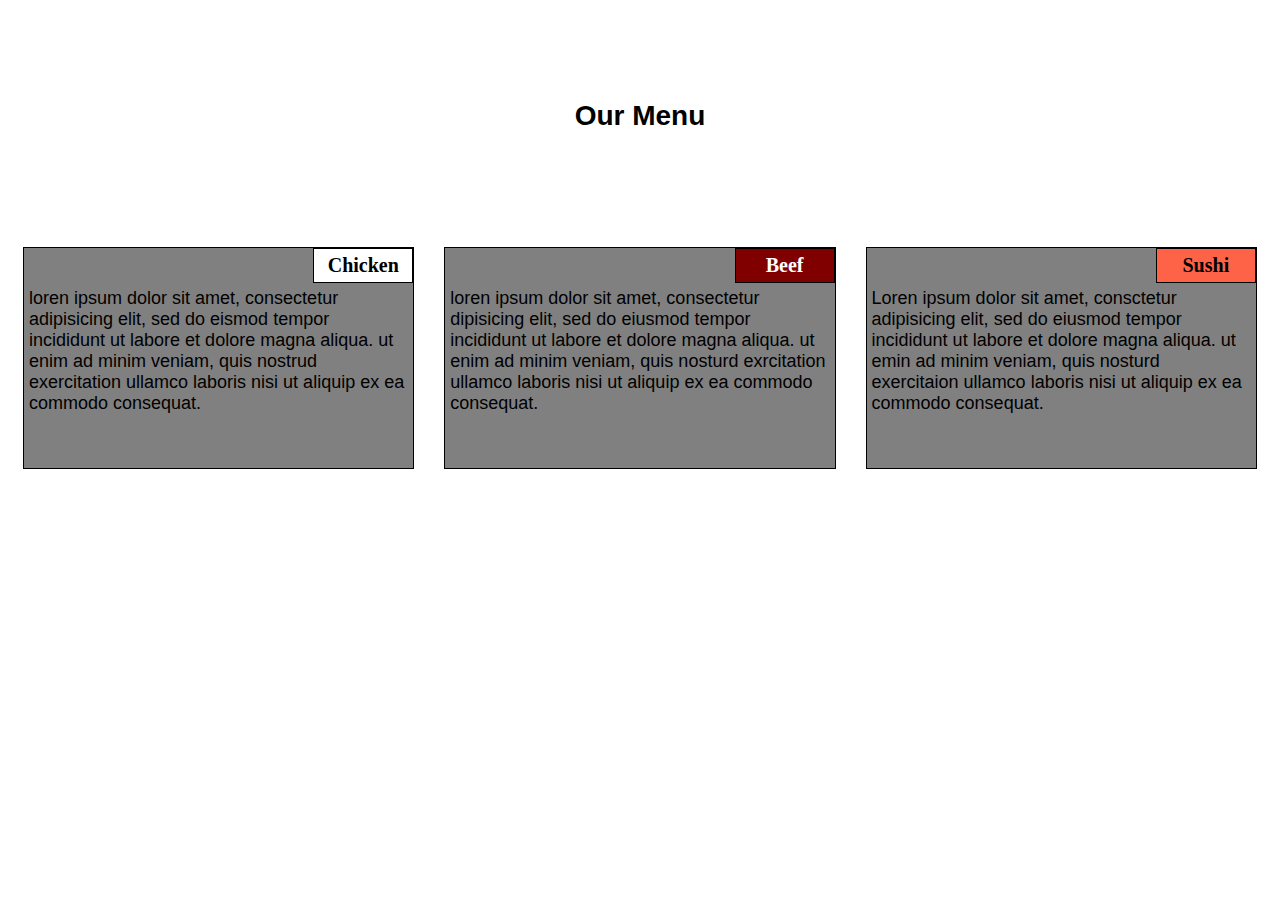
<file: index.html>
<!DOCTYPE html>
<html>
<head>
<meta charset="utf-8">
<link rel="stylesheet" type="text/css" href="style.css" media="screen"/>
<meta name="viewport" content="width=device-width, inital-scale=1">
<title>module2-solution</title>
</head>
<style >
	/*basic style*/
	* {
		box-sizing: border-box;
	}
	body {
		background-color: white;
	}
	h1 {
		margin: 100px;
		text-align: center;
		font-family: Helvetica;
		font-weight: bold;
		font-size: 175%;
	}
	section {
		position: relative;
		padding: 15px;
		width: 100%;
	}
	p {
		position: relative;
		clear: right;
	}
	div {
		position: relative;
		background-color: gray;
		border: 1px solid black;
		width: 100%;
		margin-left: auto;
		margin-right: auto;
		margin-bottom: auto;
	}
	.sub1 {
		float: right;
		width: 100px;
		padding: 5px;
		margin: 0px;
		border: 1px solid black;
		text-align: center;
		font-size: 125%;
		font-weight: bold;
		background-color: white;
		
	}
	.sub2 {
		float: right;
		color: white;
		width: 100px;
		padding: 5px;
		margin: 0px;
		border: 1px solid black;
		text-align: center;
		font-size: 125%;
		font-weight: bold;
		background-color: maroon;
		
	}
	.sub3 {
		color: black;
		float: right;
		width: 100px;
		padding: 5px;
		margin: 0px;
		border: 1px solid black;
		text-align: center;
		font-size: 125%;
		font-weight: bold;
		background-color: tomato;
		
	}
	.content {
		padding: 5px;
		border: none;
		background-color: gray;
		font-family: Helvetica;
		color: black;
		margin: 0px;
		height: 185px;
		font-size: 18px;
	}
	
	.row {
		width: 90%;
	}
	@media (min-width: 992px){
		.column-lg-4 {
			float: left;
			width: 33.33%;
		}
	}
	@media (min-width: 768px) and (max-width: 991px){
		.colmn-md-6 {
			float: left;
			width: 50%;
			margin-left: auto;
			margin-right: auto;
		}
		.colmn-md-12 {
			float: left;
			width: 100%;
			margin-left: auto;
			margin-right: auto;
		}
	}
	@media (max-width: 767px){
		.colmn-sm-12 {
			float: left;
			width: 100%;
		}
	}
</style>
<body >
<h1>Our Menu</h1>
	<section class="column-lg-4 colmn-md-6 colmn-sm-12">
		<div>
			<p class="sub1">Chicken</p>
			<p class="content">
			 loren ipsum dolor sit amet, consectetur adipisicing elit, sed do eismod tempor incididunt ut labore et dolore magna aliqua. ut enim ad minim veniam, quis nostrud exercitation ullamco laboris nisi ut aliquip ex ea commodo consequat.
			</p>
		</div>
	</section>
	<section class="column-lg-4 colmn-md-6 colmn-sm-12">
		<div>
			<p class="sub2">Beef</p>
			<p class="content">loren ipsum dolor sit amet, consectetur dipisicing elit, sed do eiusmod tempor incididunt ut labore et dolore magna aliqua. ut enim ad minim veniam, quis nosturd exrcitation ullamco laboris nisi ut aliquip ex ea commodo consequat.</p>
		</div>
	</section>
	<section class="column-lg-4 colmn-md-12 colmn-sm-12">
	<div>
		<p class="sub3">Sushi</p>
			<p class="content">Loren ipsum dolor sit amet, consctetur adipisicing elit, sed do eiusmod tempor incididunt ut labore et dolore magna aliqua. ut emin ad minim veniam, quis nosturd exercitaion ullamco laboris nisi ut aliquip ex ea commodo consequat.</p>
	</div>
</body>
</html>
</file>
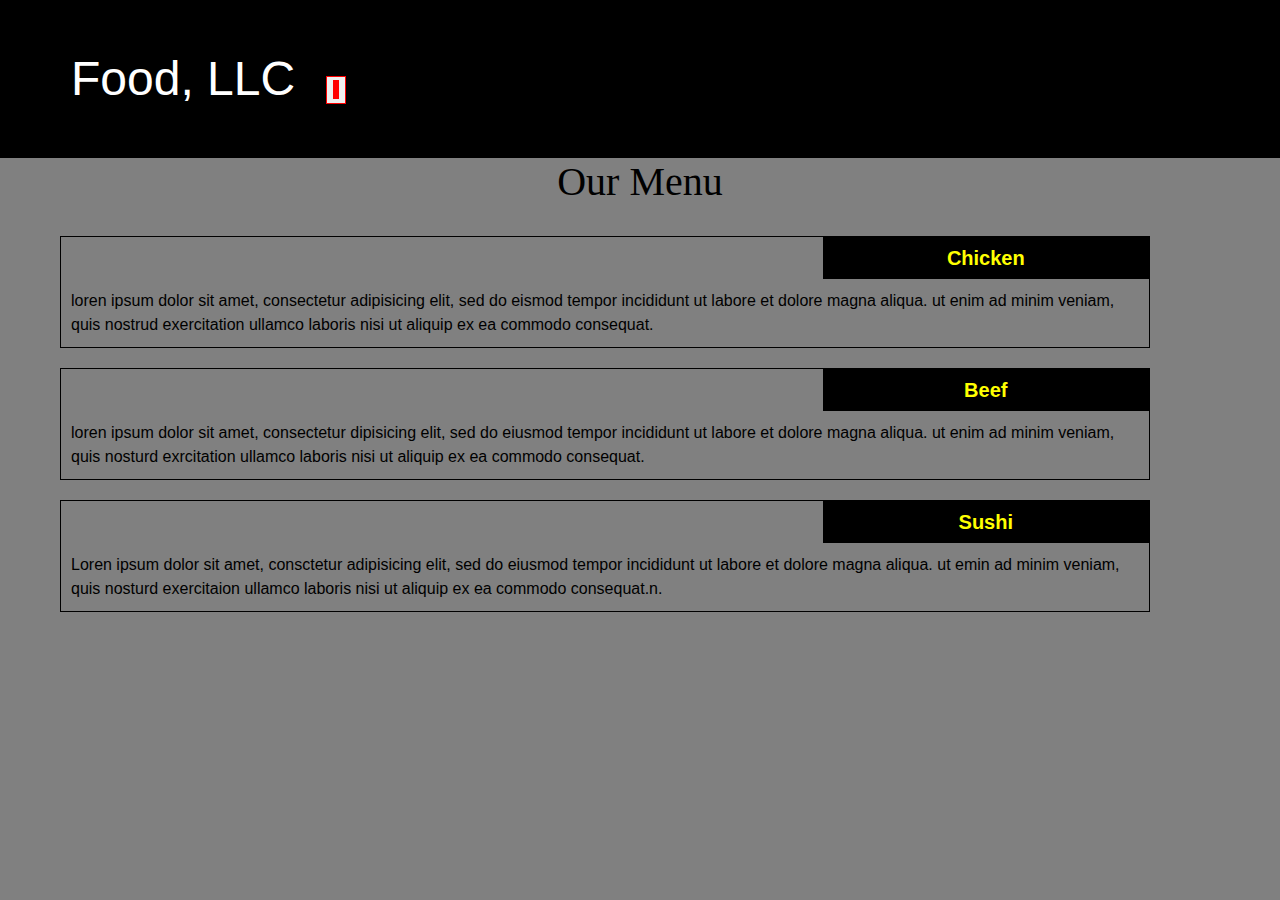
<file: module 3/index.html>
<!DOCTYPE html>
<html>
<head>
	<meta charset="utf-8">
	<meta name="viewport" content="width=device-width, initial-scale=1">
	
	<link rel="stylesheet" href="css\bootstrap.min.css">
    <link rel="stylesheet" href="css/style.css">

	
	<title>Module 3 Solution</title>
</head>
<body>
    <header class="nav-header">
    <nav id="header-nav" class="navbar navbar-default">
      <div class="container">
        <div class="navbar-header">
          <div class="navbar-brand">
            <p class="nav-brand">Food, LLC</p>
          </div>

          <button type="button" class="navbar-toggle collapsed visible-xs" data-toggle="collapse" data-target="#collapsable-nav" aria-expanded="false">
                        <span class="sr-only">Toggle navigation</span>
                        <span class="icon-bar"></span>
                        <span class="icon-bar"></span>
                        <span class="icon-bar"></span>
                    </button>
        </div>
        
        <div id="collapsable-nav" class="collapse navbar-collapse">
           <ul id="nav-list" class="nav navbar-nav navbar-right visible-xs">
            <li class="text-center">
              <a href="#Chicken-div"><p class="item">Chicken</p></a>
              <hr class="visible-xs">
            </li>            
            <li class="text-center">
              <a href="#Beef-div"><p class="item">Beef</p></a>
              <hr class="visible-xs">
            </li>
            <li class="text-center">
              <a href="#Sushi-div"><p class="item">Sushi</p></a>
            </li>
          </ul> 
        </div>
      </div>
    </nav>
  	</header>

	<h1 class="text-center">Our Menu</h1>

	<div class="row container container-fluid">
	<div class="col-md-12 col-sm-12 col-xs-12" id="Chicken-div">
		<section>
		<div id="Chicken">
			Chicken
		</div>
		<p>
			loren ipsum dolor sit amet, consectetur adipisicing elit, sed do eismod tempor incididunt ut labore et dolore magna aliqua. ut enim ad minim veniam, quis nostrud exercitation ullamco laboris nisi ut aliquip ex ea commodo consequat.
		</p>
		</section>
	</div>
	<div class="col-md-12 col-sm-12 col-xs-12" id="Beef-div">
		<section>
		<div id="Beef">
			Beef
		</div>
		<p>
			loren ipsum dolor sit amet, consectetur dipisicing elit, sed do eiusmod tempor incididunt ut labore et dolore magna aliqua. ut enim ad minim veniam, quis nosturd exrcitation ullamco laboris nisi ut aliquip ex ea commodo consequat.
		</p>
		</section>
	</div>
	<div class="col-md-12 col-sm-12 col-xs-12" id="Sushi-div">
		<section>
		<div id="Sushi">
			Sushi
		</div>
		<p>
			Loren ipsum dolor sit amet, consctetur adipisicing elit, sed do eiusmod tempor incididunt ut labore et dolore magna aliqua. ut emin ad minim veniam, quis nosturd exercitaion ullamco laboris nisi ut aliquip ex ea commodo consequat.n.
		</p>
		</section>
	</div>
	</div>

	<script src="https://code.jquery.com/jquery-3.5.1.slim.min.js" integrity="sha384-DfXdz2htPH0lsSSs5nCTpuj/zy4C+OGpamoFVy38MVBnE+IbbVYUew+OrCXaRkfj" crossorigin="anonymous"></script>
<script src="https://cdn.jsdelivr.net/npm/popper.js@1.16.0/dist/umd/popper.min.js" integrity="sha384-Q6E9RHvbIyZFJoft+2mJbHaEWldlvI9IOYy5n3zV9zzTtmI3UksdQRVvoxMfooAo" crossorigin="anonymous"></script>
<script src="https://stackpath.bootstrapcdn.com/bootstrap/4.5.0/js/bootstrap.min.js" integrity="sha384-OgVRvuATP1z7JjHLkuOU7Xw704+h835Lr+6QL9UvYjZE3Ipu6Tp75j7Bh/kR0JKI" crossorigin="anonymous"></script>
</body>
</html>
</file>
<file: style.css>
* {
		box-sizing: border-box;
	}
	body {
		background-color: white;
	}
	h1 {
		margin: 100px;
		text-align: center;
		font-family: Helvetica;
		font-weight: bold;
		font-size: 175%;
	}
	section {
		position: relative;
		padding: 15px;
		width: 100%;
	}
	p {
		position: relative;
		clear: right;
	}
	div {
		position: relative;
		background-color: #BF7F3F;
		border: 1px solid black;
		width: 100%;
		margin-left: auto;
		margin-right: auto;
		margin-bottom: auto;
	}
	.sub {
		float: right;
		width: 100px;
		padding: 5px;
		margin: 0px;
		border: 1px solid black;
		text-align: center;
		font-size: 125%;
		font-weight: bold;
		background-color: #B0D619;
		
	}
	.content {
		padding: 5px;
		border: none;
		background-color: #BF7F3F;
		font-family: Helvetica;
		color: black;
		margin: 0px;
		height: 185px;
		font-size: 18px;
	}
	
	.row {
		width: 90%;
	}
	
	/*desktop version*/
	@media (min-width: 992px){
		.column-lg-4 {
			float: left;
			width: 33.33%;
		}
	}
	/*tablet version*/
	@media (min-width: 768px) and (max-width: 991px){
		.colmn-md-6 {
			float: left;
			width: 50%;
			margin-left: auto;
			margin-right: auto;
		}
		.colmn-md-12 {
			float: left;
			width: 100%;
			margin-left: auto;
			margin-right: auto;
		}
	}
	/*mobile version*/
	@media (max-width: 767px){
		.colmn-sm-12 {
			float: left;
			width: 100%;
		}
	}
</file>
<file: module 3/css/style.css>
* {
  box-sizing: border-box;
}

h1 {
  font-family: Brushstroke, fantasy;
  color: black;
}

body {
  
  background-color: gray;

}

p {
  padding: 10px;
  margin: 0;
}
h2{
  text-align: center;
}

.container {
  border: none;
  margin-left: auto;
  margin-right: auto;
  margin-top: 10px;
  margin-bottom: 10px;
  padding:10px;
  margin-left: 35px;

}

section {
  border: 1px solid black;
  background-color:gray;
  width: 100%;
  height: auto;
  font-family: Helvetica;
  color: black;
  position: relative;
  overflow: auto;
 
}

#Chicken {
  border: 1px solid black;
  text-align: center;
  width: 30%;
  margin-left: 70%;
  font-family: Georgia,sans-serif;
  font-weight: bold;
  font-size: 125%;
  margin-bottom: 0;
  margin-top: 0;
  padding: 5px;
  background-color: black;
  color: #FFFF00;
}

#Beef {
  border: 1px solid black;
  text-align: center;
  width: 30%;
  margin-left: 70%;
  font-family: Georgia,sans-serif;
  font-weight: bold;
  font-size: 125%;
  margin-bottom: 0;
  margin-top: 0;
  padding: 5px;
  background-color: black;
  color: #FFFF00;
}

#Sushi {
  border: 1px solid black;
  text-align: center;
  width: 30%;
  margin-left: 70%;
  font-family: Georgia,sans-serif;
  font-weight: bold;
  font-size: 125%;
  margin-bottom: 0;
  margin-top: 0;
  background-color: black;
  color: #FFFF00;
  padding: 5px;
}

#Chicken-div {
  margin-bottom: 10px;
  margin-top: 10px;
}

#Beef-div {
  margin-bottom: 10px;
  margin-top: 10px;
}

#Sushi-div {
  margin-bottom: 10px;
  margin-top: 10px;
}

.navbar-brand {
  font-size: 2em;
  border: 0 0 10px 10px;
  color: #FFFFFF;
}

#header-nav {
  border: 0;
  background-color: black;
  color: #FFFFFF;
}

.navbar-header button.navbar-toggle, .navbar-header .icon-bar {
  border: 1px solid red;
}
.navbar-header button.navbar-toggle {
  clear: both;
  margin-top: -30px;
}

.nav-header {
  background-color: #FFFFFF;
}

.nav-brand {
  color: #FFFFFF;
  font-size: 1.5em;
}

#nav-list {
  color: white;
}

hr {
  border-color: white;
}

.item {
  color: white;
  font-size: 1.2em;
}
</file>
